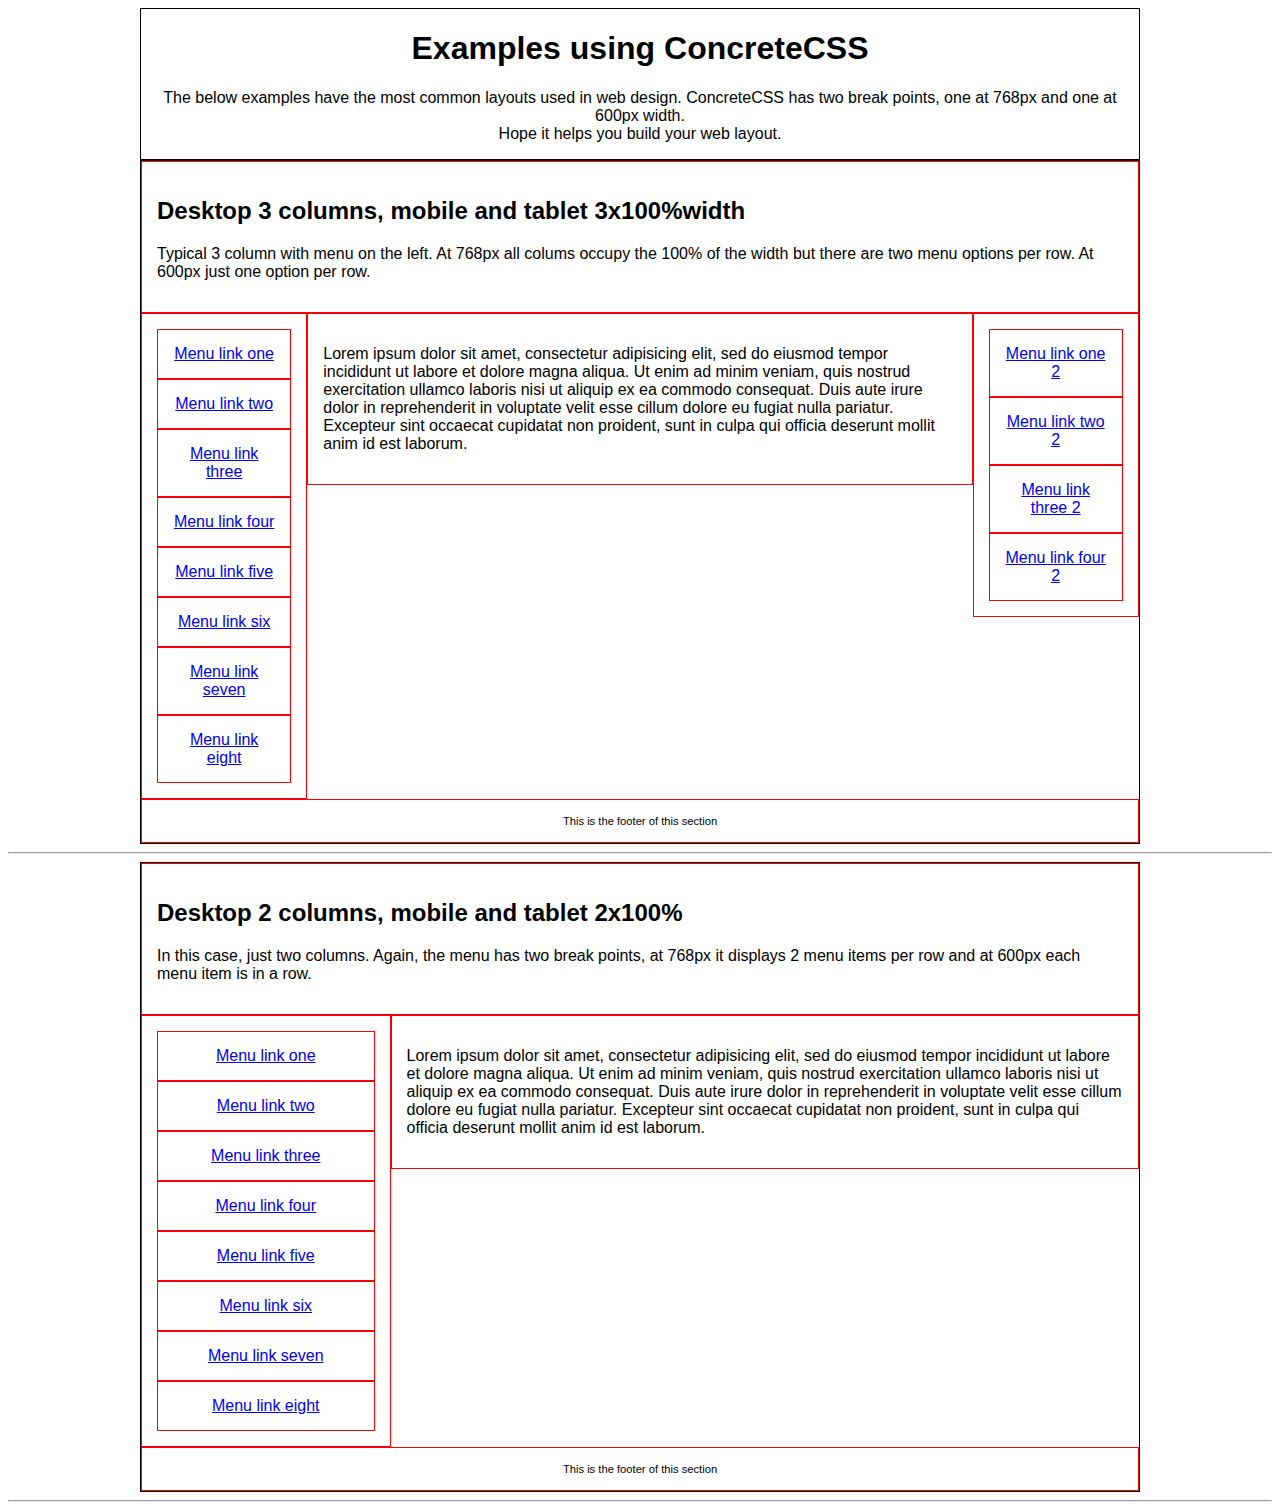
<file: index.html>
<!DOCTYPE html>
<html>
  <head>
    <meta charset="utf-8">
    <title>ConcreteCSS test layout</title>
    <link rel="stylesheet" href="stylesheets/concrete0.2.css">

    <!-- Set the viewport width to device width for mobile -->
    <meta name="viewport" content="width=device-width, initial-scale=1.0">

  </head>
  <body>
    <div class="row center">
      <h1>Examples using ConcreteCSS</h1>
      <p>The below examples have the most common layouts used in web design. ConcreteCSS has two break points, one at 768px and one at 600px width. <br>Hope it helps you build your web layout.</p>
    </div>

    <div class="row">
      <header class="col-12 col-m-12">
        <h2>Desktop 3 columns, mobile and tablet 3x100%width</h2>
        <p>Typical 3 column with menu on the left. At 768px all colums occupy the 100% of the width but there are two menu options per row. At 600px just one option per row. </p>
      </header>
      <div class="col-2 col-m-12 center"> <!-- Menu left -->
          <div class="col-12 col-m-6">
            <a href="#">Menu link one</a>
          </div>
          <div class="col-12 col-m-6">
            <a href="#">Menu link two</a>
          </div>
          <div class="col-12 col-m-6">
            <a href="#">Menu link three</a>
          </div>
          <div class="col-12 col-m-6">
            <a href="#">Menu link four</a>
          </div>
          <div class="col-12 col-m-6">
            <a href="#">Menu link five</a>
          </div>
          <div class="col-12 col-m-6">
            <a href="#">Menu link six</a>
          </div>
          <div class="col-12 col-m-6">
            <a href="#">Menu link seven</a>
          </div>
          <div class="col-12 col-m-6">
            <a href="#">Menu link eight</a>
          </div>
      </div>
      <div class="col-8 col-m-12"> <!-- Main column -->
        <p>Lorem ipsum dolor sit amet, consectetur adipisicing elit, sed do eiusmod tempor incididunt ut labore et dolore magna aliqua. Ut enim ad minim veniam, quis nostrud exercitation ullamco laboris nisi ut aliquip ex ea commodo consequat. Duis aute irure dolor in reprehenderit in voluptate velit esse cillum dolore eu fugiat nulla pariatur. Excepteur sint occaecat cupidatat non proident, sunt in culpa qui officia deserunt mollit anim id est laborum.</p>
      </div>
      <div class="col-2 col-m-12 center"> <!-- Menu right -->
          <div class="col-12 col-m-6">
            <a href="#">Menu link one 2</a>
          </div>
          <div class="col-12 col-m-6">
            <a href="#">Menu link two 2</a>
          </div>
          <div class="col-12 col-m-6">
            <a href="#">Menu link three 2</a>
          </div>
          <div class="col-12 col-m-6">
            <a href="#">Menu link four 2</a>
          </div>
      </div>
      <footer class="col-12 col-m-12 center">This is the footer of this section</footer>
    </div> <!-- ROW END -->


    <hr>


    <div class="row">
      <header class="col-12 col-m-12">
        <h2>Desktop 2 columns, mobile and tablet 2x100%</h2>
        <p>In this case, just two columns. Again, the menu has two break points, at 768px it displays 2 menu items per row and at 600px each menu item is in a row.</p>
      </header>
      <div class="col-3 col-m-12 center"> <!-- Menu left -->
        <div class="col-12 col-m-6">
          <a href="#">Menu link one</a>
        </div>
        <div class="col-12 col-m-6">
          <a href="#">Menu link two</a>
        </div>
        <div class="col-12 col-m-6">
          <a href="#">Menu link three</a>
        </div>
        <div class="col-12 col-m-6">
          <a href="#">Menu link four</a>
        </div>
        <div class="col-12 col-m-6">
          <a href="#">Menu link five</a>
        </div>
        <div class="col-12 col-m-6">
          <a href="#">Menu link six</a>
        </div>
        <div class="col-12 col-m-6">
          <a href="#">Menu link seven</a>
        </div>
        <div class="col-12 col-m-6">
          <a href="#">Menu link eight</a>
        </div>
      </div>
      <div class="col-9 col-m-12"> <!-- Main column -->
        <p>Lorem ipsum dolor sit amet, consectetur adipisicing elit, sed do eiusmod tempor incididunt ut labore et dolore magna aliqua. Ut enim ad minim veniam, quis nostrud exercitation ullamco laboris nisi ut aliquip ex ea commodo consequat. Duis aute irure dolor in reprehenderit in voluptate velit esse cillum dolore eu fugiat nulla pariatur. Excepteur sint occaecat cupidatat non proident, sunt in culpa qui officia deserunt mollit anim id est laborum.</p>
      </div>
      <footer class="col-12 col-m-12 center">This is the footer of this section</footer>
    </div><!-- ROW END -->


    <hr>

  </body>
</html>
</file>
<file: stylesheets/concrete0.2.css>
/* Resets */
* { -webkit-box-sizing: border-box; -moz-box-sizing: border-box; box-sizing: border-box; }

/* Fonts! */
/*Add your fonts here */

/*include border in width */
* {
    box-sizing: border-box;
}

/*GRId SySTEM */

/*max width set here */
.row{
  max-width: 1000px;
  margin: 0 auto;
  border: 1px solid black;
}

/* For mobile phones: */
[class*="col-"] {
    width: 100%;
}

@media only screen and (min-width: 600px) {
    /* For tablets: */
    .col-m-1 {width: 8.33%;}
    .col-m-2 {width: 16.66%;}
    .col-m-3 {width: 25%;}
    .col-m-4 {width: 33.33%;}
    .col-m-5 {width: 41.66%;}
    .col-m-6 {width: 50%;}
    .col-m-7 {width: 58.33%;}
    .col-m-8 {width: 66.66%;}
    .col-m-9 {width: 75%;}
    .col-m-10 {width: 83.33%;}
    .col-m-11 {width: 91.66%;}
    .col-m-12 {width: 100%;}
}
@media only screen and (min-width: 768px) {
    /* For desktop: */
    .col-1 {width: 8.33%;}
    .col-2 {width: 16.66%;}
    .col-3 {width: 25%;}
    .col-4 {width: 33.33%;}
    .col-5 {width: 41.66%;}
    .col-6 {width: 50%;}
    .col-7 {width: 58.33%;}
    .col-8 {width: 66.66%;}
    .col-9 {width: 75%;}
    .col-10 {width: 83.33%;}
    .col-11 {width: 91.66%;}
    .col-12 {width: 100%;}
}

[class*="col-"] {
    float: left;
    padding: 15px;
    border: 1px solid red;
}

.row::after {
    content: "";
    clear: both;
    display: table;
}

@media only screen and (orientation: landscape) {
    body {
    /* Include CSS code here*/

    }
}

/*Constants */
/* FEEL FREE TO REMOVE THIS SECTION, it contains styles for the examples in index.html*/
.center{text-align:center;}
body{
  font-family: 'Montserrat', sans-serif;
}
footer{font-size: 0.7em;}
</file>
